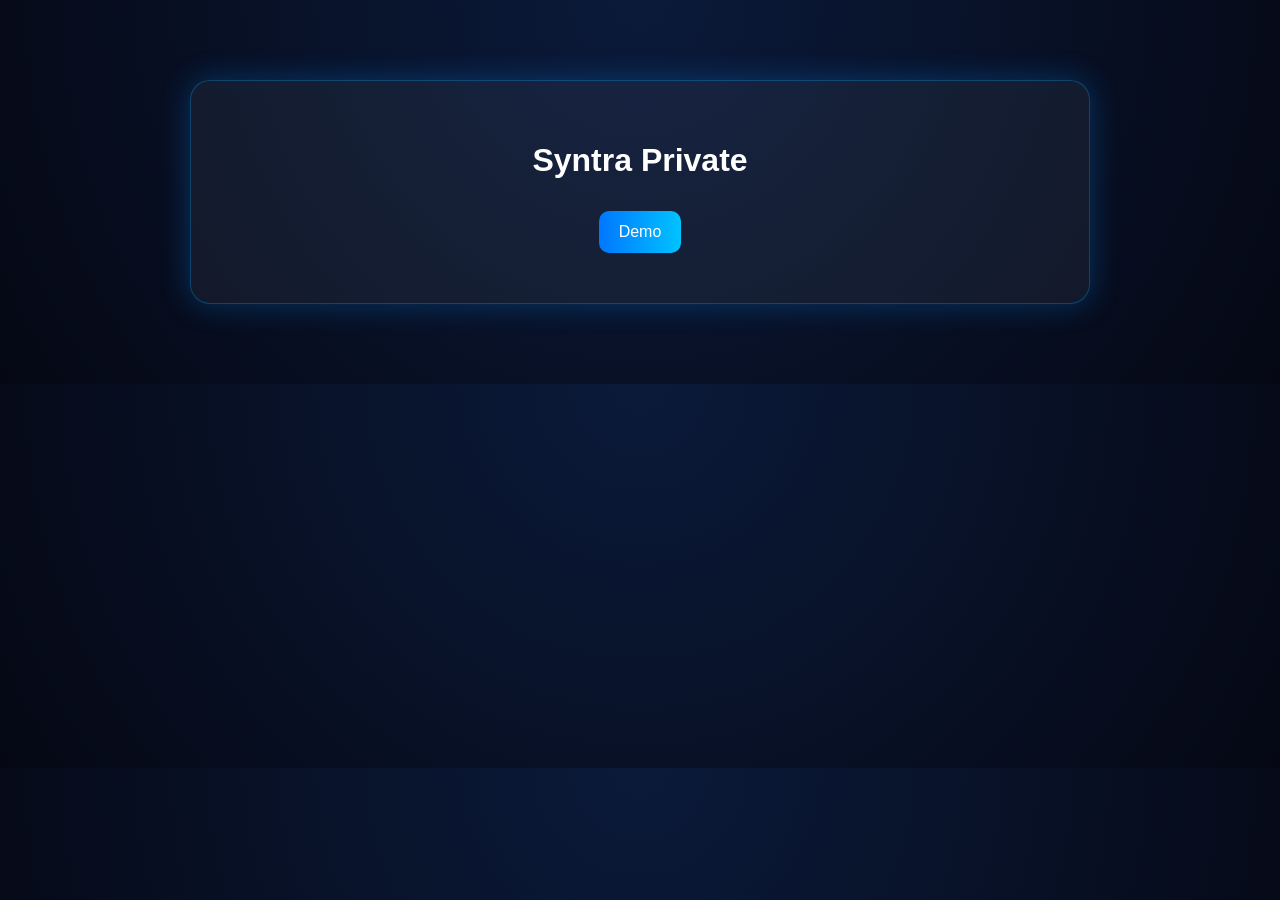
<file: index.html>
<!DOCTYPE html>
<html>
<head>
<meta charset="UTF-8">
<title>Syntra Private</title>
<link rel="stylesheet" href="style.css">
</head>
<body>
<div class="container">
  <div class="card">
    <h1>Syntra Private</h1>
    <a class="btn" href="success.html?key=DEMO-KEY">Demo</a>
  </div>
</div>
</body>
</html>
</file>
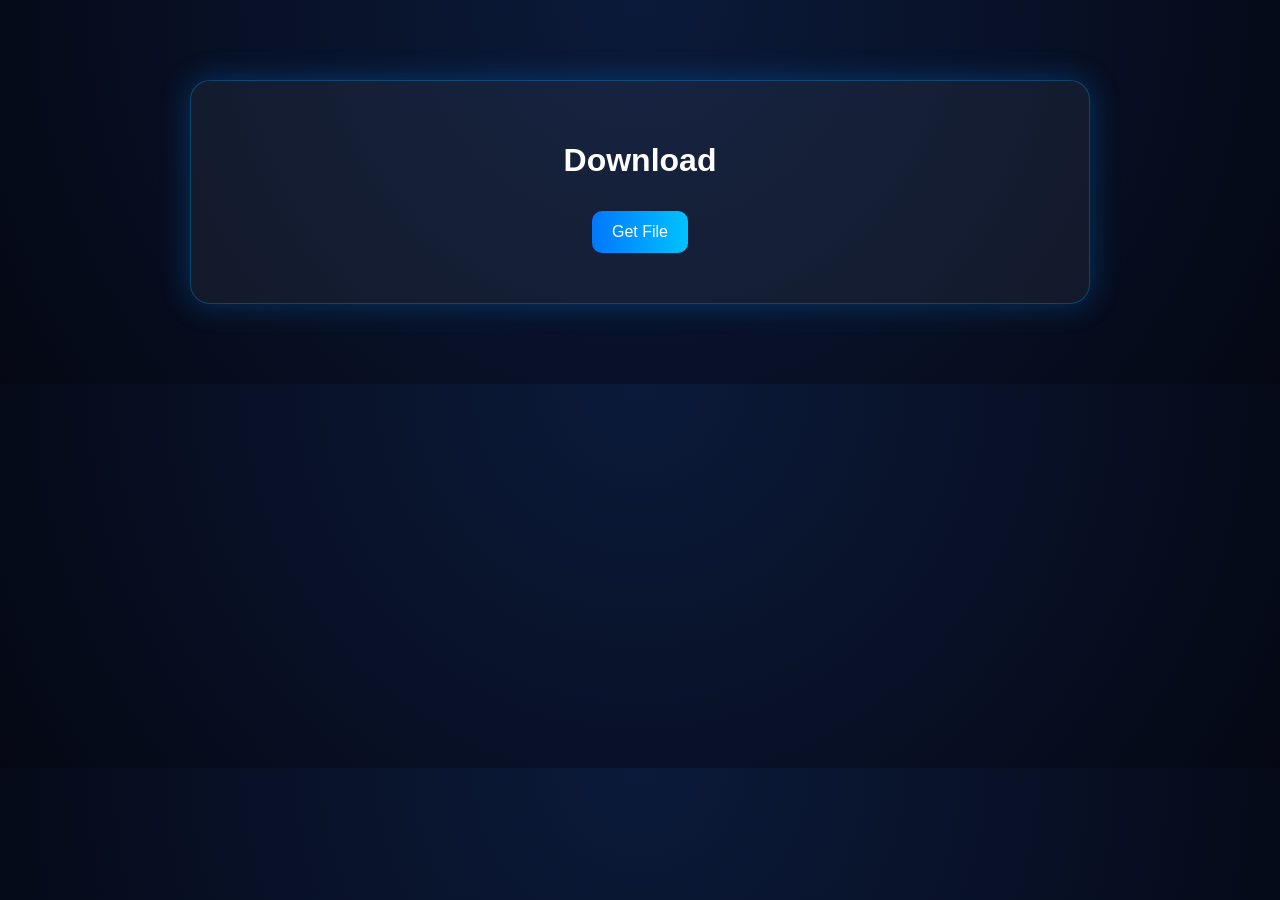
<file: download.html>
<!DOCTYPE html>
<html>
<head>
<meta charset="UTF-8">
<title>Download</title>
<link rel="stylesheet" href="style.css">
</head>
<body>
<div class="container">
  <div class="card">
    <h1>Download</h1>
    <a class="btn" href="https://gofile.io/d/r7wmea">Get File</a>
  </div>
</div>
</body>
</html>
</file>
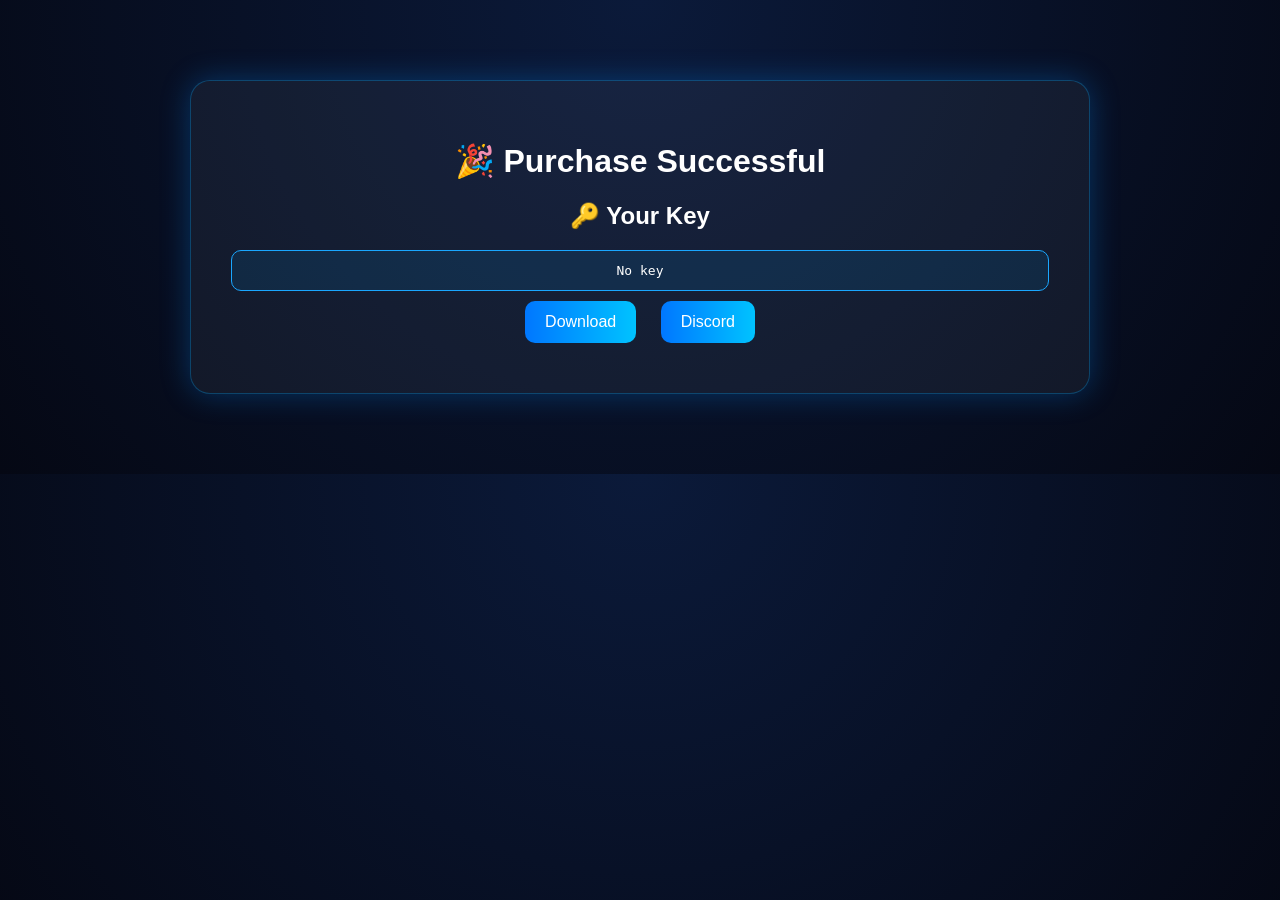
<file: success.html>
<!DOCTYPE html>
<html>
<head>
<meta charset="UTF-8">
<title>Success</title>
<link rel="stylesheet" href="style.css">
</head>
<body>
<div class="container">
  <div class="card">

    <h1>🎉 Purchase Successful</h1>

    <h2>🔑 Your Key</h2>
    <div class="key-box" id="key">Loading...</div>

    <a class="btn" href="https://gofile.io/d/r7wmea">Download</a>
    <a class="btn" href="https://discord.gg/6ecV8rBYnj">Discord</a>

  </div>
</div>

<script>
const params = new URLSearchParams(window.location.search);
document.getElementById("key").innerText = params.get("key") || "No key";
</script>

</body>
</html>
</file>
<file: style.css>
body{
  margin:0;
  font-family:Arial;
  background: radial-gradient(circle at top, #0b1a3a, #050814);
  color:white;
}
.container{
  max-width:900px;
  margin:80px auto;
  text-align:center;
}
.card{
  background: rgba(255,255,255,0.05);
  border: 1px solid rgba(0,170,255,0.3);
  padding:40px;
  border-radius:20px;
  box-shadow:0 0 30px rgba(0,140,255,0.3);
}
.btn{
  display:inline-block;
  margin:10px;
  padding:12px 20px;
  border-radius:10px;
  text-decoration:none;
  color:white;
  background: linear-gradient(90deg, #0077ff, #00c3ff);
}
.key-box{
  background: rgba(0,170,255,0.1);
  border: 1px solid #1aa7ff;
  padding:12px;
  border-radius:10px;
  font-family:monospace;
}
</file>
